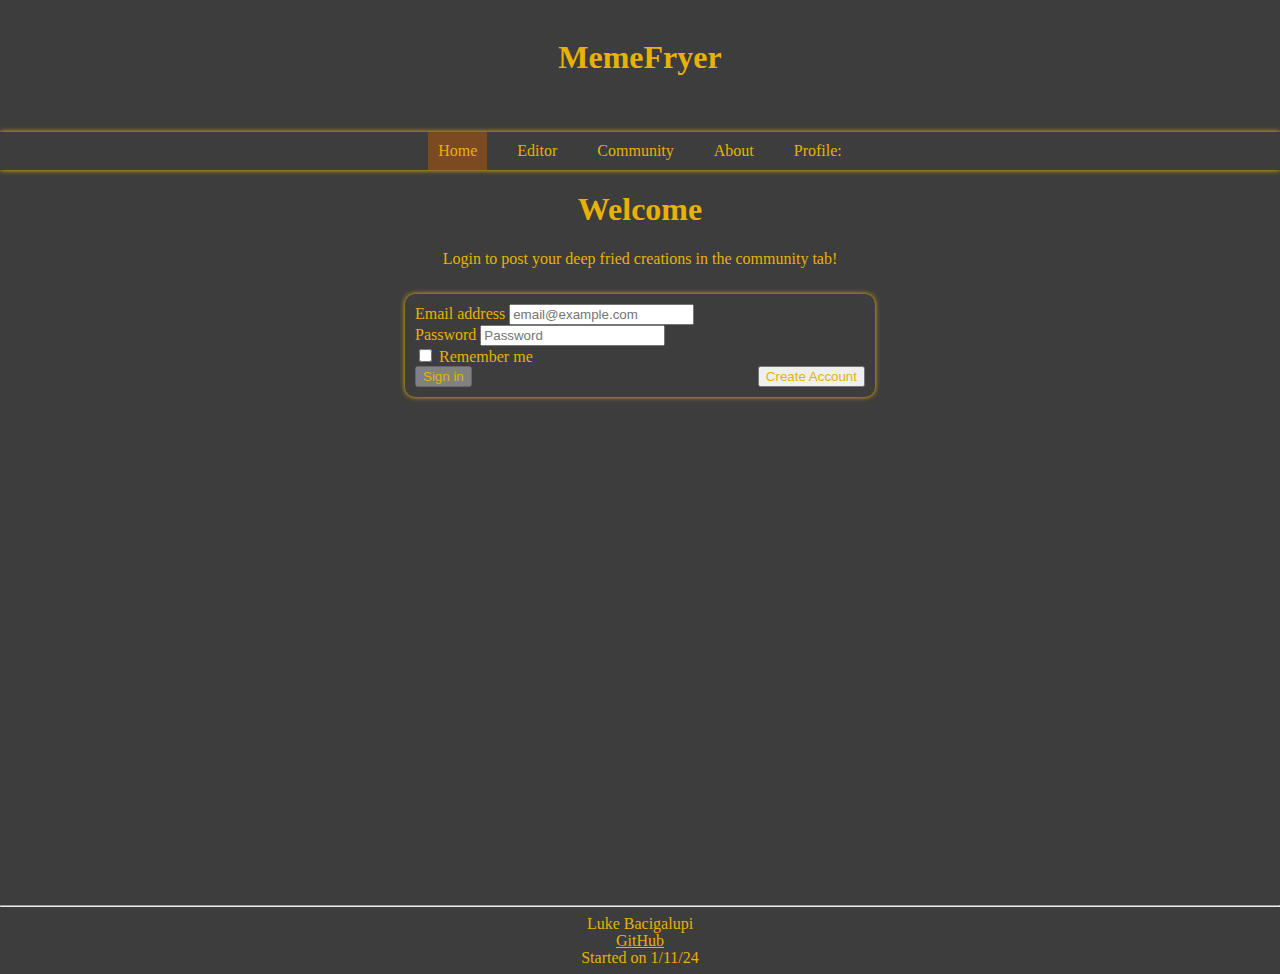
<file: index.html>
<!DOCTYPE html>
<html lang="en">
  <head>
    <meta charset="UTF-8" />
    <meta name="viewport" content="width=device-width, initial-scale=1.0" />
    <title>Home</title>
    <link rel="icon" href="favicon.ico" />
    <link rel="stylesheet" href="home.css" />


    <!-- Include bootstrap CSS framework -->
    <link
      href="https://cdn.jsdelivr.net/npm/bootstrap@5.2.2/dist/css/bootstrap.min.css"
      rel="stylesheet"
      integrity="sha384-Zenh87qX5JnK2Jl0vWa8Ck2rdkQ2Bzep5IDxbcnCeuOxjzrPF/et3URy9Bv1WTRi"
      crossorigin="anonymous"/>
  </head>
<br>

<!-- Use header, main, and footer elements to give semantic structure -->
<header>
  <h1>MemeFryer</h1>
  <br>
  <!-- Use a <ul> element for the navigation -->
  <ul class="menu">
    <li><a href="index.html" style="background-color: #c75a0075;">Home</a></li>
    <li><a href="editor.html">Editor</a></li>
    <li><a href="community.html">Community</a></li>
    <li><a href="about.html">About</a></li>
    <li><a href="profile.html">Profile:</a><span id="username-placeholder"></span></li>
  </ul>
</header>

<main>
  <h1>Welcome</h1>
  <p style="text-align: center; color: #e7b203;" >Login to post your deep fried creations in the community tab!</p>
  <hr style="opacity:0" />
    <!-- Move the form outside of the dropdown -->

  <div class = "cool-container">
    <form class="login-form px-4 py-3">
      <div class="mb-3">
        <label for="exampleDropdownFormEmail1" class="form-label">Email address</label>
        <input type="email" class="form-control" id="exampleDropdownFormEmail1" placeholder="email@example.com">
      </div>
      <div class="mb-3">
        <label for="exampleDropdownFormPassword1" class="form-label">Password</label>
        <input type="password" class="form-control" id="exampleDropdownFormPassword1" placeholder="Password">
      </div>
      <div class="mb-3">
        <div class="form-check">
          <input type="checkbox" class="form-check-input" id="dropdownCheck">
          <label class="form-check-label" for="dropdownCheck">
            Remember me
          </label>
        </div>
      </div>
      <div style="display: flex; justify-content: space-between; align-items: center;">
        <button type="submit" class="btn btn-primary" id="sign-in" onclick="redirectToPage()" disabled>Sign in</button>
        <button type="register" class="btn btn-primary" id="sign-up">Create Account</button>
        </div>
    </form>
  </div>
</main>

<br>

<footer>
  <hr />
  <p>Luke Bacigalupi<p>
  <p><a href="https://github.com/lbacigal/startup.git">GitHub</a></p>
  <p>Started on 1/11/24</p>
</footer>


<script src="index.js"></script>
</html>
</file>
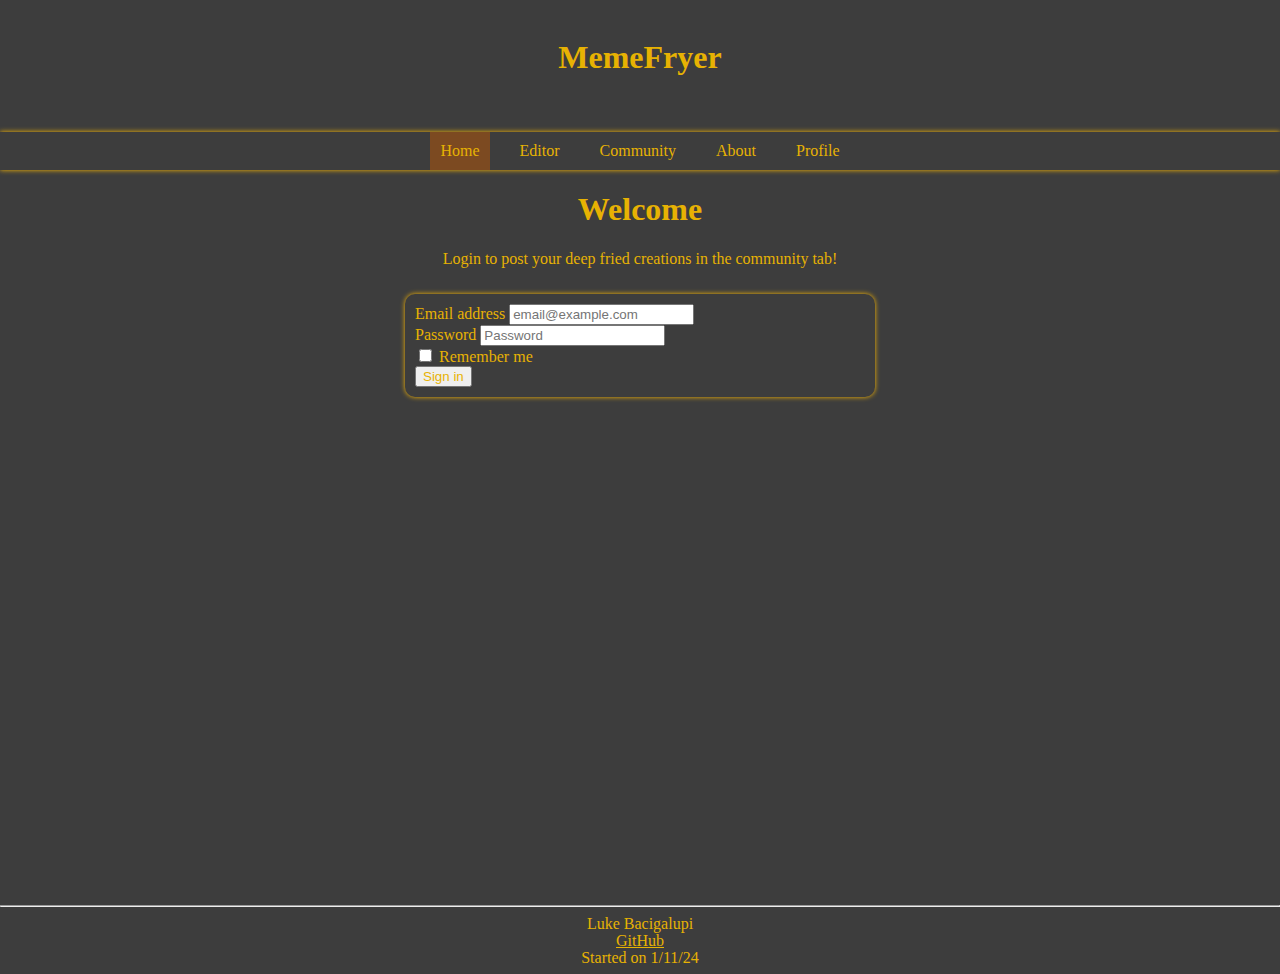
<file: home.html>
<!DOCTYPE html>
<html lang="en">
  <head>
    <meta charset="UTF-8" />
    <meta name="viewport" content="width=device-width, initial-scale=1.0" />
    <title>Home</title>
    <link rel="icon" href="favicon.ico" />
    <link rel="stylesheet" href="home.css" />

    <!-- Include bootstrap CSS framework -->
    <link
      href="https://cdn.jsdelivr.net/npm/bootstrap@5.2.2/dist/css/bootstrap.min.css"
      rel="stylesheet"
      integrity="sha384-Zenh87qX5JnK2Jl0vWa8Ck2rdkQ2Bzep5IDxbcnCeuOxjzrPF/et3URy9Bv1WTRi"
      crossorigin="anonymous"/>
  </head>
<br>

    <!-- Use header, main, and footer elements to give semantic structure -->
      <header>
        <h1>MemeFryer</h1>
        <br>
        <!-- Use a <ul> element for the navigation -->
        <ul class="menu">
          <li><a href="home.html" style="background-color: #c75a0075;">Home</a></li>
          <li><a href="editor.html">Editor</a></li>
          <li><a href="community.html">Community</a></li>
          <li><a href="about.html">About</a></li>
          <li><a href="profile.html">Profile</a></li>
        </ul>
      </header>
      
    <main>
      <h1>Welcome</h1>
      <p style="text-align: center; color: #e7b203;" >Login to post your deep fried creations in the community tab!</p>
      <hr style="opacity:0" />
        <!-- Move the form outside of the dropdown -->

      <div class = "cool-container">
        <form class="login-form px-4 py-3">
          <div class="mb-3">
            <label for="exampleDropdownFormEmail1" class="form-label">Email address</label>
            <input type="email" class="form-control" id="exampleDropdownFormEmail1" placeholder="email@example.com">
          </div>
          <div class="mb-3">
            <label for="exampleDropdownFormPassword1" class="form-label">Password</label>
            <input type="password" class="form-control" id="exampleDropdownFormPassword1" placeholder="Password">
          </div>
          <div class="mb-3">
            <div class="form-check">
              <input type="checkbox" class="form-check-input" id="dropdownCheck">
              <label class="form-check-label" for="dropdownCheck">
                Remember me
              </label>
            </div>
          </div>
          <button type="submit" class="btn btn-primary">Sign in</button>
        </form>
      </div>
      </main>

      <br>

    </main>

    <footer>
      <hr />
      <p>Luke Bacigalupi<p>
      <p><a href="https://github.com/lbacigal/startup.git">GitHub</a></p>
      <p>Started on 1/11/24</p>
    </footer>
    
  </html>
</file>
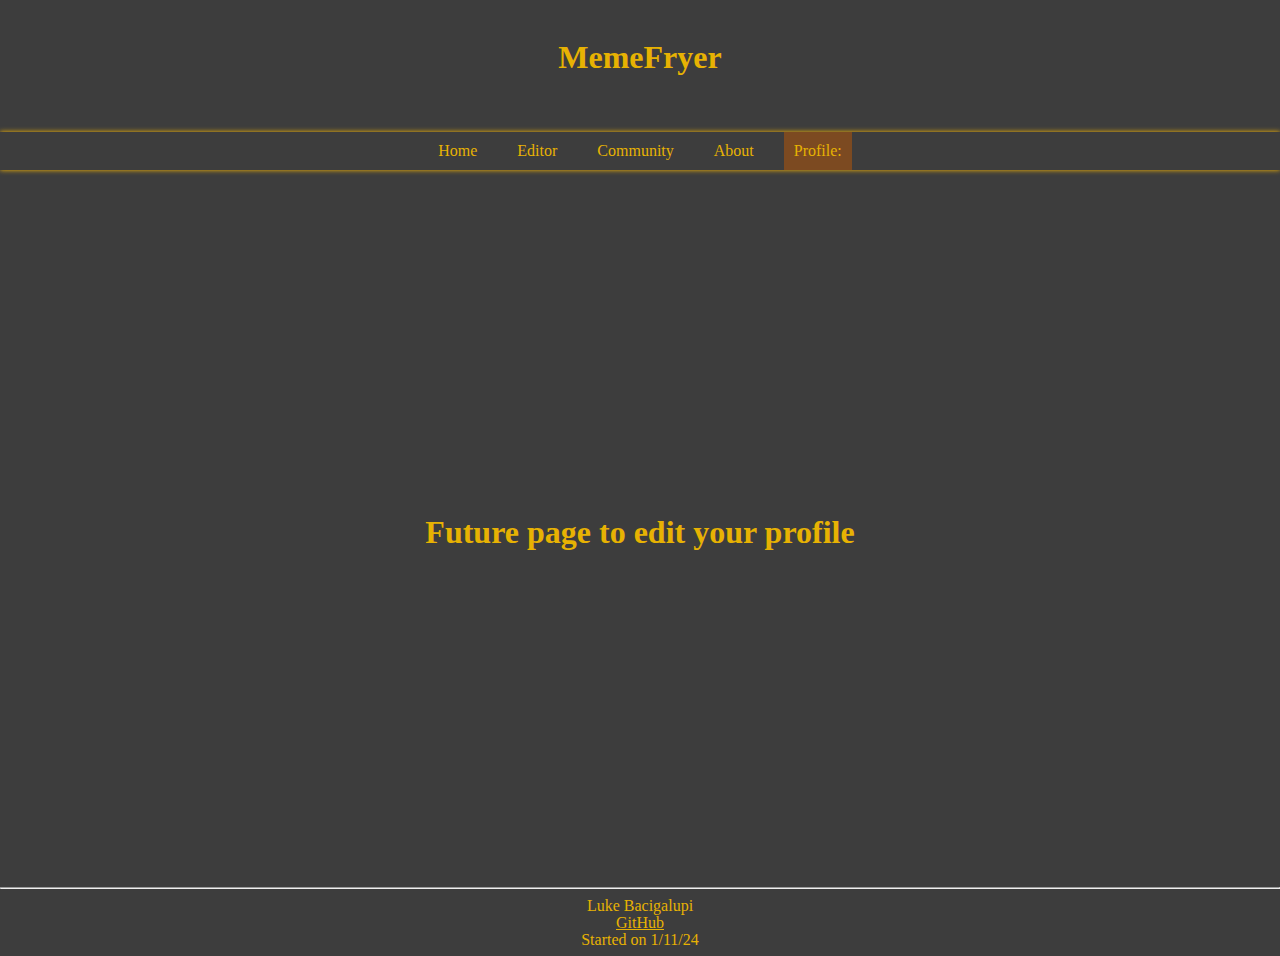
<file: profile.html>
<!DOCTYPE html>
<html lang="en">
  <head>
    <meta charset="UTF-8" />
    <meta name="viewport" content="width=device-width, initial-scale=1.0" />
    <title>Profile</title>
    <link rel="icon" href="favicon.ico" />
    <link rel="stylesheet" href="profile.css" />

    <!-- Include bootstrap CSS framework -->
    <link
      href="https://cdn.jsdelivr.net/npm/bootstrap@5.2.2/dist/css/bootstrap.min.css"
      rel="stylesheet"
      integrity="sha384-Zenh87qX5JnK2Jl0vWa8Ck2rdkQ2Bzep5IDxbcnCeuOxjzrPF/et3URy9Bv1WTRi"
      crossorigin="anonymous"/>
  </head>
<br>

  <body>
    <!-- Use header, main, and footer elements to give semantic structure -->
      <header>
        <h1>MemeFryer</h1>
        <br>
        <!-- Use a <ul> element for the navigation -->
        <ul class="menu">
          <li><a href="index.html">Home</a></li>
          <li><a href="editor.html">Editor</a></li>
          <li><a href="community.html">Community</a></li>
          <li><a href="about.html">About</a></li>
          <li><a href="profile.html" style="background-color: #c75a0075;">Profile:</a><span id="username-placeholder"></span></li>
        </ul>
      </header>

    <main class="fix-later">
      <h1>Future page to edit your profile</h1>
    </main>

    <footer>
      <hr />
      <p>Luke Bacigalupi<p>
      <p><a href="https://github.com/lbacigal/startup.git">GitHub</a></p>
      <p>Started on 1/11/24</p>
    </footer>

  </html>
</file>
<file: home.css>
*{
  color: #e7b203;
}

body {
  margin: 0;
  padding: 0;
  box-sizing: border-box;
  background-color: #3d3d3d !important;
}

.menu {
  display: flex;
  justify-content: center;
  list-style: none;
  padding: 0;
  border-top: black solid clear;
  border-bottom: black solid clear;
  box-shadow: 0 0 5px #ffbb00;
}

.menu li {
  margin: 0 10px;
}

.menu a {
  text-decoration: none;
  color: #e7b203;
}

/* Additional styling for better visibility */
.menu li:hover {
  background-color: #c7980075;
}

.menu li a {
  display: block;
  padding: 10px;
}

h1 {
  text-align: center;
}

/* Add styles for the login form */
.login-form {
  max-width: 450px; /* Adjust the maximum width as needed */
  margin: 0 auto;  /* Center the form horizontally */
  /* border: 0.5px solid #e7b203; Add a black border */
  box-shadow: 0 0 5px #ffbb00;
  border-radius: 10px;
  padding: 10px; /* Add some padding for spacing */
  background-color: #3d3d3d;
}


.cool-container {
  height: 65vh;
}

footer {
  position:static;
  top: 100;
  left: 0;
  bottom: 0;
  width: 100%;
  text-align: center;
  line-height: 1px;
  /* box-shadow: 0 0 5px #ffbb00; */
}
</file>
<file: profile.css>
*{
  color: #e7b203;
}

body {
  margin: 0;
  padding: 0;
  box-sizing: border-box;
  background-color: #3d3d3d !important;
}

.menu {
    display: flex;
    justify-content: center;
    list-style: none;
    padding: 0;
    border-top: black solid clear;
    border-bottom: black solid clear;
    box-shadow: 0 0 5px #ffbb00;
  }
  
  .menu li {
    margin: 0 10px;
  }
  
  .menu a {
    text-decoration: none;
    color: #e7b203;
  }
  
  /* Additional styling for better visibility */
  .menu li:hover {
    background-color: #c7980075;
  }
  
  .menu li a {
    display: block;
    padding: 10px;
  }

  h1 {
    text-align: center;
  }

  footer {
    position: static;
    left: 0;
    bottom: 0;
    width: 100%;
    text-align: center;
    line-height: 1px;
    /* box-shadow: 0 0 5px #ffbb00; */
}

  .fix-later {
    display: flex;
    justify-content: center;
    align-items: center;
    height: 77vh;
  }
</file>
